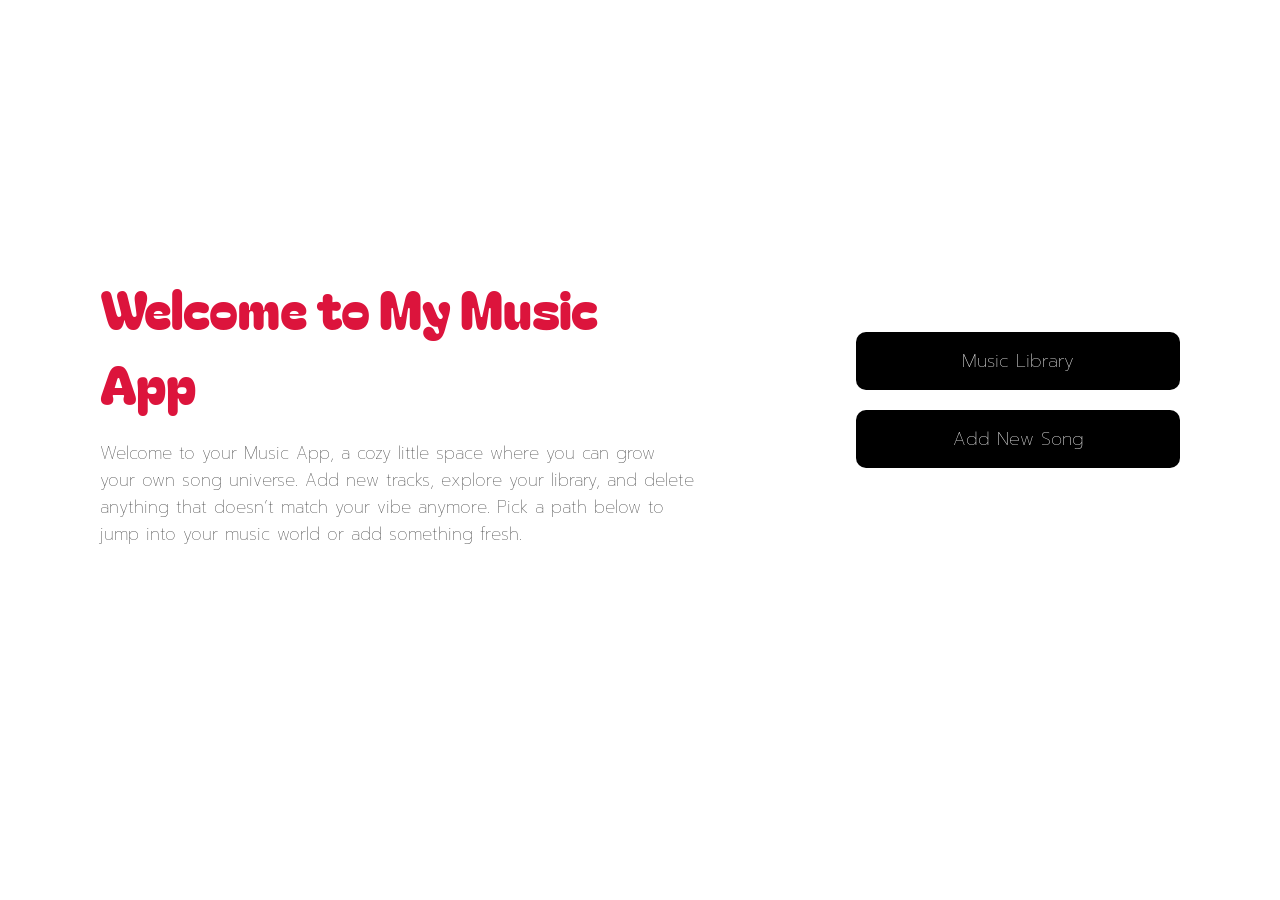
<file: index.html>
<!DOCTYPE html>
<html lang="en">
<head>
  <meta charset="UTF-8">

 
  <meta name="viewport" content="width=device-width, initial-scale=1.0">

  <title>Welcome</title>
  <link rel="stylesheet" href="style.css">


  <link rel="preconnect" href="https://fonts.googleapis.com">
  <link rel="preconnect" href="https://fonts.gstatic.com" crossorigin>
  <link href="https://fonts.googleapis.com/css2?family=Bagel+Fat+One&family=Prompt:wght@100;200;300;400;500;600;700;800;900&display=swap" rel="stylesheet">
</head>

<body>
  <div class="home-layout">
    <div class="left">
      <h1>Welcome to My Music App</h1>

      <p>
        Welcome to your Music App, a cozy little space where you can grow your own song universe. Add new tracks, explore your library, and delete anything that doesn’t match your vibe anymore. Pick a path below to jump into your music world or add something fresh.
      </p>
    </div>

    <div class="right">
      <a href="library.html" class="btn">Music Library</a>
      <a href="add.html" class="btn">Add New Song</a>
    </div>
  </div>
</body>
</html>
</file>
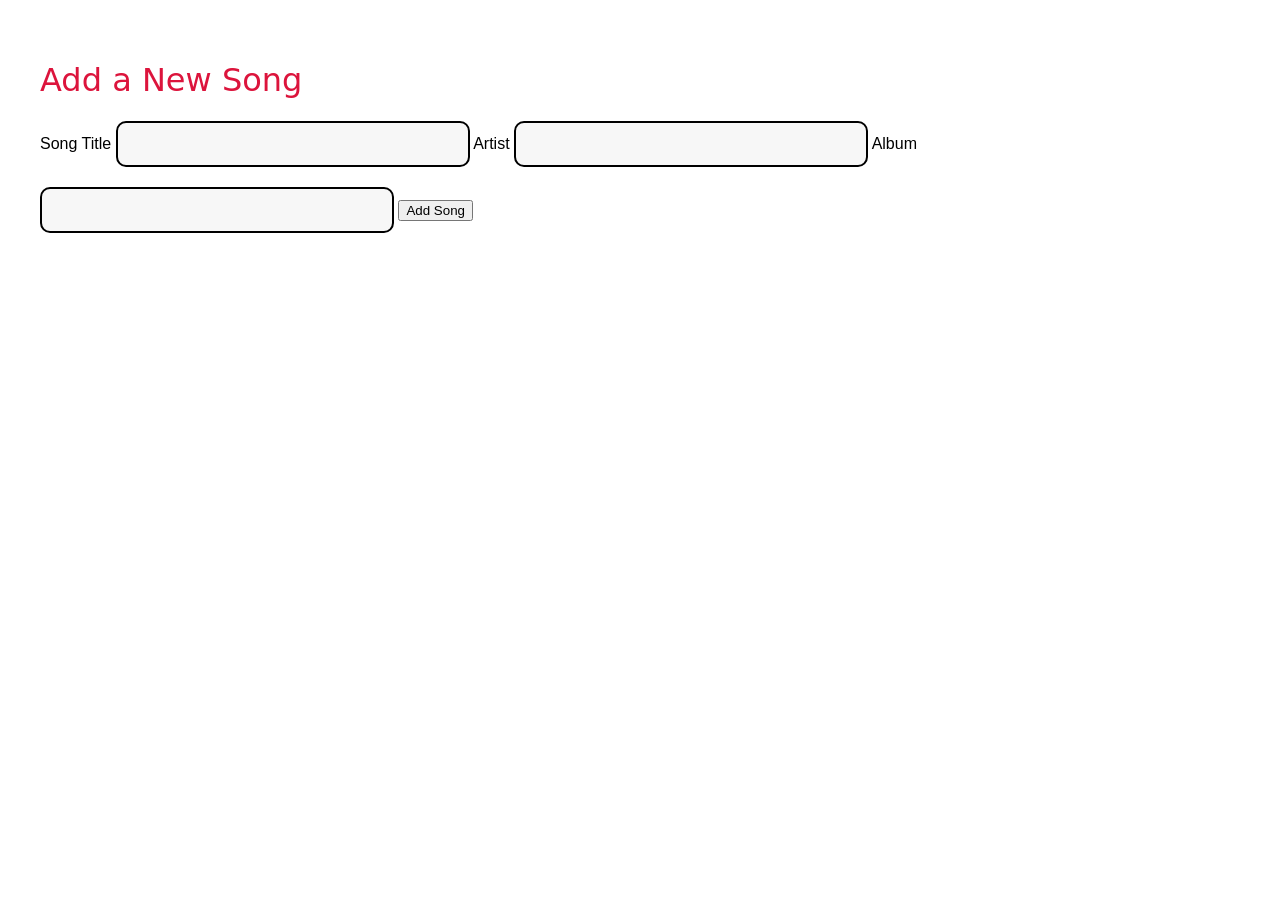
<file: add.html>
<!DOCTYPE html>
<html lang="en">
<head>
  <meta charset="UTF-8">
  <meta name="viewport" content="width=device-width, initial-scale=1.0">
  <title>Add Song</title>
  <link rel="stylesheet" href="style.css">
</head>

<body>

  <h1>Add a New Song</h1>

  <form id="addSongForm">
    <label for="title">Song Title</label>
    <input type="text" id="title" name="title" required>

    <label for="artist">Artist</label>
    <input type="text" id="artist" name="artist" required>

    <label for="album">Album</label>
    <input type="text" id="album" name="album">

    <button type="submit">Add Song</button>
  </form>

  <script>
    document.getElementById("addSongForm").onsubmit = async (e) => {
      e.preventDefault();

      const song = {
        title: title.value,
        artist: artist.value,
        album: album.value,
        cover: cover.value
      };

      await fetch("/songs", {
        method: "POST",
        headers: { "Content-Type": "application/json" },
        body: JSON.stringify(song)
      });

      alert("Song added");
      e.target.reset();
    };
  </script>

</body>
</html>
</file>
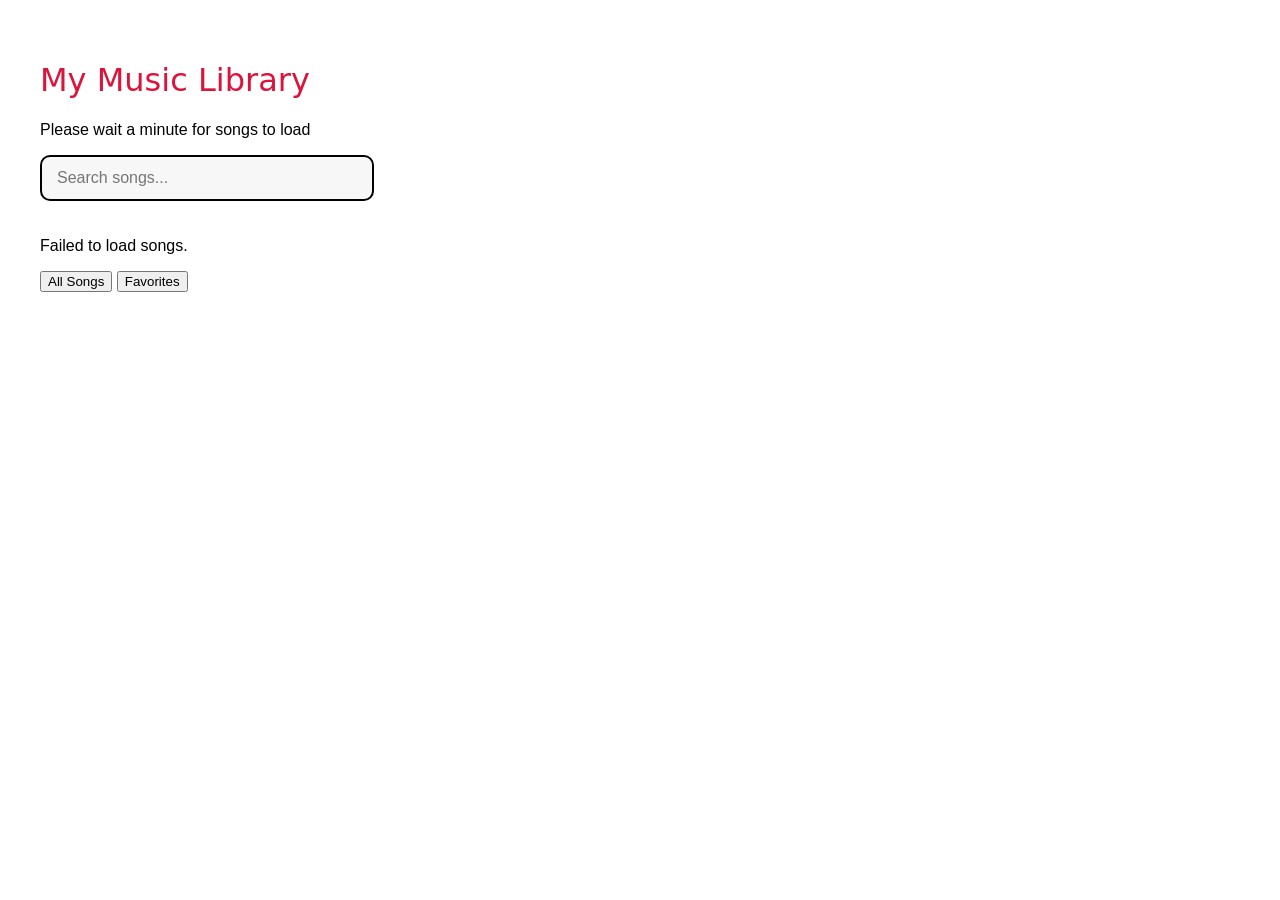
<file: library.html>
<!DOCTYPE html>
<html lang="en">
<head>
  <meta charset="UTF-8">
  <meta name="viewport" content="width=device-width, initial-scale=1.0">
  <title>Music Library</title>
  <link rel="stylesheet" href="style.css">
</head>

<body>

  <h1>My Music Library</h1>
   <p>Please wait a minute for songs to load</p>
  <input 
    type="text" 
    id="search" 
    placeholder="Search songs..."
  >

  <div id="song-list"></div>

  <div id="notify"></div>

  <div class="filters">
    <button id="show-all">All Songs</button>
    <button id="show-favorites">Favorites</button>
  </div>

  <script src="library.js"></script>
</body>
</html>
</file>
<file: style.css>
body {
  font-family: "Prompt", sans-serif;
  font-weight: 100;
  font-style: normal;
  background: white;
  margin: 0;
  padding: 40px;
  text-align: left;
  position: relative;}

h1{
  font-family: "Bagel Fat One", system-ui;
  font-weight: 400;
  font-style: normal;
  color: crimson;
}


.home-layout {
  display: flex;
  justify-content: space-between;
  align-items: center;
  width: 90%;
  max-width: 1100px;
  margin: 0 auto;
  height: 80vh;
}

.home-layout .left {
  width: 55%;
}

.home-layout h1 {
  font-size: 52px;
  font-weight: bold;
  margin-bottom: 20px;
  color: #000;
}

.home-layout p {
  font-size: 17px;
  color: #444;
  line-height: 1.6;
}

.home-layout .right {
  width: 30%;
  display: flex;
  flex-direction: column;
  gap: 20px;
}

.btn {
  padding: 15px 20px;
  background: #000;
  color: white;
  text-decoration: none;
  border-radius: 10px;
  font-size: 18px;
  text-align: center;
  transition: 0.2s;
}

.btn:hover {
  background: #333;
}

.page-center {
  width: 100%;
  max-width: 1100px;
  margin: 0 auto;
  display: flex;
  flex-direction: column;
  align-items: flex-start;
}

.song-item {
  display: flex;
  align-items: center;
  gap: 20px;
  width: 100%;
  padding: 20px 0;
  border-bottom: 1px solid #ddd;
}

.cover {
  width: 90px;
  height: 90px;
  border-radius: 10px;
  object-fit: cover;
}

.song-info {
  flex: 1;
}

.song-info strong {
  font-size: 26px;
  font-weight: 700;
  color: #000;
}

.song-info span {
  font-size: 18px;
  color: #444;
}

.fav-btn {
  font-size: 28px;
  background: none;
  border: none;
  cursor: pointer;
}


input[type="text"],
input[type="search"] {
  width: 320px;
  padding: 12px 15px;
  font-size: 16px;
  border: 2px solid #000;
  border-radius: 10px;
  outline: none;
  transition: 0.2s;
  background: #f7f7f7;
  margin-bottom: 20px;
}

input[type="text"]:focus,
input[type="search"]:focus {
  border-color: #333;
  background: #fff;
  box-shadow: 0 0 8px rgba(0,0,0,0.15);
}

#search {
  align-self: flex-end;
  width: 300px;
  margin-bottom: 20px;
}
 
  .back-btn {
    position: absolute;
    top: 20px;
    right: 40px;
    padding: 10px 18px;
    background: #000;
    color: #fff;
    border-radius: 10px;
    font-size: 16px;
    text-decoration: none;
    display: inline-block;
  }



.filter-buttons {
  display: flex;
  gap: 10px;
  margin-bottom: 20px;
  margin-top: 80px;
  align-self: flex-start;
}

.filter-btn {
  padding: 8px 16px;
  border: none;
  background: #eee;
  border-radius: 6px;
  cursor: pointer;
  font-size: 14px;
  transition: 0.2s;
}

.filter-btn:hover {
  background: #ddd;
}

.filter-btn.active {
  background: #000;
  color: #fff;
}
.delete-btn {
  padding: 10px;
  background: crimson;
  border: none;
  border-radius: 8px;
  cursor: pointer;
  display: flex;
  align-items: center;
  justify-content: center;
  transition: 0.2s;
}

.delete-btn:hover {
  background: #a30000;
}

.delete-btn svg {
  pointer-events: none;
}





.home-layout h1 {
  font-family: "Bagel Fat One", system-ui;
  font-weight: 400;
  font-style: normal;
  color: crimson;
}
.add-page #search {
  align-self: flex-start;
}

.form-box {
  width: 350px;
  display: flex;
  flex-direction: column;
  gap: 10px;
}


.notify {
  position: fixed;
  top: 20px;
  right: 20px;
  background: #000;
  color: #fff;
  padding: 12px 20px;
  border-radius: 10px;
  font-size: 16px;
  opacity: 0;
  pointer-events: none;
  transform: translateY(-20px);
  transition: opacity 0.3s ease, transform 0.3s ease;
}

.notify {
  position: fixed;
  top: 20px;
  right: 20px;
  background: #000;
  color: #fff;
  padding: 12px 20px;
  border-radius: 10px;
  font-size: 16px;
  opacity: 0;
  pointer-events: none;
  transform: translateY(-20px);
  transition: opacity 0.3s ease, transform 0.3s ease;
}
.notify {
  position: fixed;
  top: 20px;
  right: 20px;
  background: #000;
  color: #fff;
  padding: 12px 20px;
  border-radius: 10px;
  font-size: 16px;
  opacity: 0;
  pointer-events: none;
  transform: translateY(-20px);
  transition: opacity 0.3s ease, transform 0.3s ease;
}

.notify {
  position: fixed;
  top:300px;
  right: 100px;
  background: #000;
  color: #fff;
  padding: 12px 20px;
  border-radius: 10px;
  font-size: 16px;
  opacity: 0;
  pointer-events: none;
  transform: translateY(-20px);
  transition: opacity 0.3s ease, transform 0.3s ease;
}
.notify.show {
  opacity: 1;
  transform: translateY(0);
}
</file>
